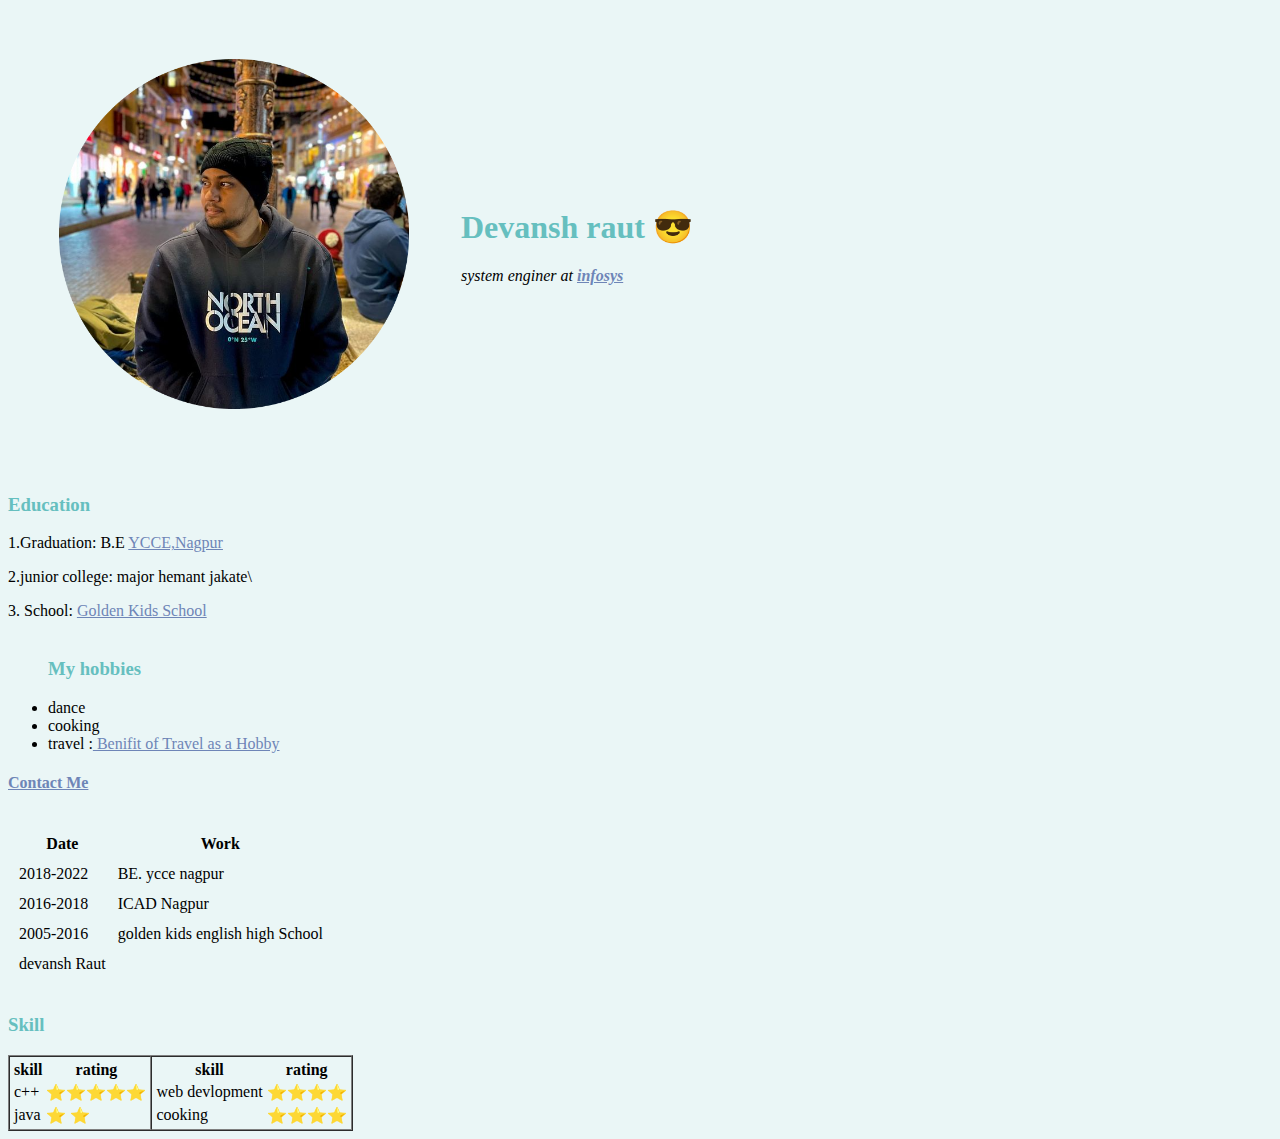
<file: index.html>
<!DOCTYPE html>
<html lang="en" dir="ltr">

<head>
  <meta charset="utf-8">
  <title>Devansh Raut ❤️</title>
 <link rel="stylesheet" href="css/style.css">
</head>

<body  >
  <table cellspacing="50">
    <tr>
      <td> <img src="dr.png" alt="dr" width="350"> </td>
      <td>
        <h1>Devansh raut 😎</h1>
        <em>system enginer at <a target="_blank" href="https://www.infosys.com/"><strong>infosys</strong></a></em>
      </td>
    </tr>
  </table>

  <hr>
  <h3>Education</h3>
  <p>1.Graduation: B.E <a target="_blank" href="https://www.ycce.edu/"> YCCE,Nagpur</a> </p>
  <p>2.junior college: major hemant jakate\
  </p>
  <p>3. School: <a target="_blank" href="http://www.goldenkidsschool.com/"> Golden Kids School</a> </p>
<hr>
  <ul>
    <h3>My hobbies</h3>
    <li>dance</li>
    <li>cooking</li>
    <li>travel :<a target="_blank" href="https://thesabbaticalguide.com/benefits-of-travelling-as-a-hobby/#:~:text=Is%20travelling%20a%20hobby%3F,your%20travel%20as%20a%20hobby."> Benifit of Travel as a Hobby</a> </li>
  </ul>
  <h4><a href="Contact.html">Contact Me</a> </h4>

<hr>
  <table cellspacing="10">
    <thead>
      <tr>
        <th>Date </th>
        <th>Work</th>
      </tr>
    </thead>

    <body>
      <tr>
        <td>2018-2022</td>
        <td>BE. ycce nagpur</td>
      </tr>
      <tr>
        <td>2016-2018</td>
        <td>ICAD Nagpur</td>
      </tr>
      <tr>
        <td>2005-2016</td>
        <td>golden kids english high School</td>
      </tr>
      <footer>
        <tr>
          <td> devansh Raut</td>
        </tr>

      </footer>


    </body>
  </table>

  <hr>
  <h3>Skill</h3>

  <table cellspacing="0" border="1">
    <tr>
      <td>
        <table>

          <head>
            <tr>
              <th>skill</th>
              <th>rating</th>
            </tr>
          </head>
          <tr>
            <td>c++</td>
            <td>⭐⭐⭐⭐⭐</td>
          </tr>
          <tr>
            <td>java</td>
            <td>&#11088; &#11088;</td>
          </tr>
        </table>
      </td>
      <td>
        <table>

          <head>
            <tr>
              <th>skill</th>
              <th>rating</th>
            </tr>
          </head>
          <tr>
            <td>web devlopment</td>
            <td>&#11088;&#11088;&#11088;&#11088;</td>
          </tr>
          <tr>
            <td>cooking</td>
          <td>&#11088;&#11088;&#11088;&#11088;  </td>
          </tr>
        </table>
      </td>
    </tr>

  </table>
</body>

</html>
</file>
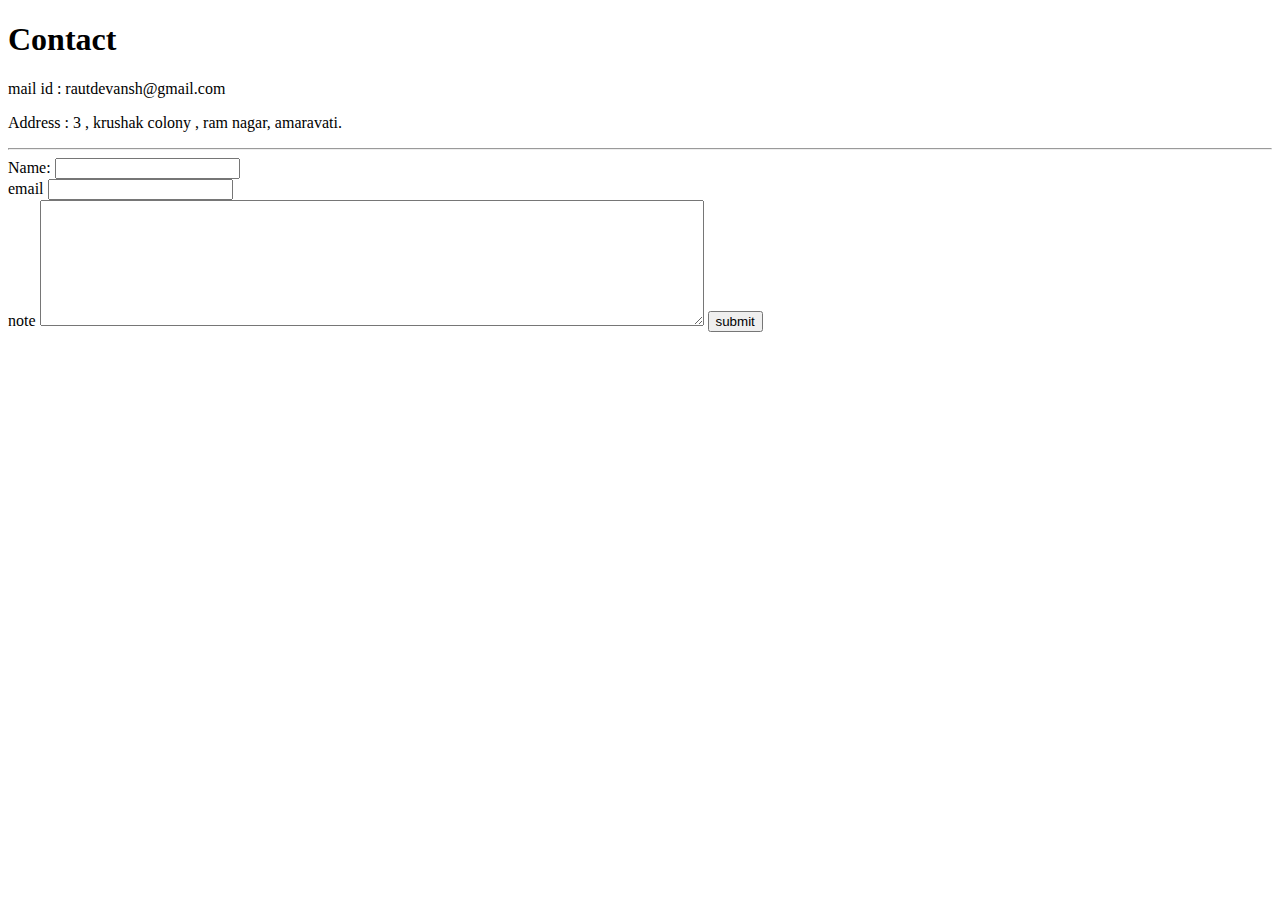
<file: Contact.html>
<!DOCTYPE html>
<html lang="en" dir="ltr">
  <head>
    <meta charset="utf-8">
    <title>Contact</title>
  </head>
  <body>
    <h1>Contact</h1>
    <p>  mail id : rautdevansh@gmail.com</p>
    <p>Address : 3 , krushak colony , ram nagar, amaravati.</p>
    <hr>

    <form   action="mailto:rautdevansh@gmail.com" method="post" enctype="text/plain">
      <label >Name:</label>
      <input type="text" name="" value="">
      <br>
      <label >email</label>
<input type="email" name="" value="">
<br>
<label>note</label>
<textarea name="name" rows="8" cols="80"></textarea>
<input type="submit" name="" value="submit">
 </form>

  </body>
</html>
</file>
<file: css/style.css>
hr{
    border-style: dotted;
    border-top:1px ;
         border-width: 3px; 
         border-color:  #EAF6F6;
    width: 4%;
  }
  h1,h3{
    color: #66BFBF    ;
  }
  body{
    background-color: #EAF6F6;
  }
 a{
    color: #6E85B7;
  }
</file>
